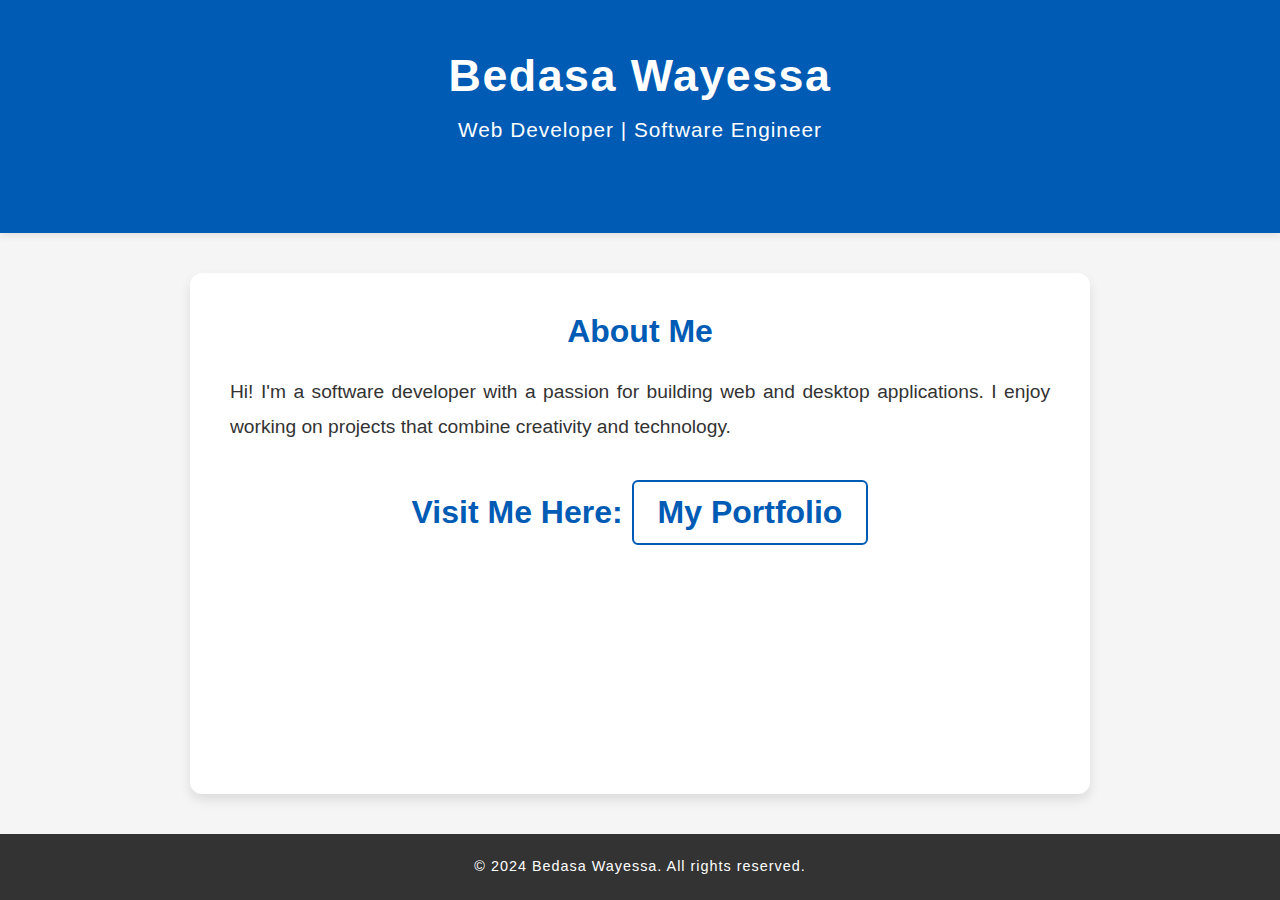
<file: index.html>
<!DOCTYPE html>
<html lang="en">
<head>
    <meta charset="UTF-8">
    <meta name="viewport" content="width=device-width, initial-scale=1.0">
    <meta name="description" content="Welcome to my GitHub profile!">
    <title>My GitHub Profile</title>
    <style>
        * {
            margin: 0;
            padding: 0;
            box-sizing: border-box;
        }

        body {
            font-family: 'Roboto', Arial, sans-serif;
            background-color: #f5f5f5;
            display: flex;
            flex-direction: column;
            min-height: 100vh;
            color: #444;
        }

        header {
            background-color: #005bb5;
            color: #ffffff;
            text-align: center;
            padding: 50px 0;
            box-shadow: 0 2px 8px rgba(0, 0, 0, 0.1);
        }

        header h1 {
            font-size: 2.8em;
            font-weight: 700;
            margin-bottom: 5px;
            letter-spacing: 1.5px;
        }

        header p {
            font-size: 1.3em;
            font-weight: 400;
            letter-spacing: 1px;
            margin-top: 10px;
            text-align: center;
            color: #ffffff;

        }

        main {
            flex: 1;
            max-width: 900px;
            margin: 40px auto;
            background-color: #ffffff;
            padding: 40px;
            border-radius: 12px;
            box-shadow: 0 6px 12px rgba(0, 0, 0, 0.1);
            width: 95%;
        }

        h2 {
            color: #005bb5;
            font-size: 2em;
            text-align: center;
            margin-bottom: 25px;
        }

        p {
            text-align: justify;
            font-size: 1.2em;
            line-height: 1.8;
            margin-bottom: 35px;
            color: #333;
        }

        a {
            text-decoration: none;
            color: #005bb5;
            font-weight: bold;
            padding: 12px 24px;
            border: 2px solid #005bb5;
            border-radius: 6px;
            transition: background-color 0.3s ease, color 0.3s ease;
            display: inline-block;
            text-align: center;
        }

        a:hover {
            background-color: #005bb5;
            color: #ffffff;
        }

        footer {
            background-color: #333;
            color: #ffffff;
            padding: 20px;
            text-align: center;
            font-size: 1em;
            letter-spacing: 1px;
            width: 100%;
            margin-top: auto;
        }

        footer p {
            margin: 0;
            font-size: 0.9em;
            text-align: center;
            color: #ffffff;
        }

        /* Responsive Design */
        @media (max-width: 768px) {
            header h1 {
                font-size: 2.4em;
            }

            main {
                padding: 30px;
            }

            p {
                font-size: 1.1em;
            }
        }

        @media (max-width: 480px) {
            header h1 {
                font-size: 2em;
            }

            header p {
                font-size: 1.1em;
            }

            main {
                padding: 20px;
            }

            p {
                font-size: 1em;
            }

            a {
                padding: 10px 20px;
            }
        }
    </style>
</head>
<body>

<header>
    <h1>Bedasa Wayessa</h1>
    <p>Web Developer | Software Engineer</p>
</header>

<main>
    <h2>About Me</h2>
    <p>Hi! I'm a software developer with a passion for building web and desktop applications. I enjoy working on projects that combine creativity and technology.</p>
    
    <h2>Visit Me Here: <a href="https://bedasawayessa.github.io/bedasa-portfolio/" target="_blank">My Portfolio</a></h2>
</main>

<footer>
    <p>&copy; 2024 Bedasa Wayessa. All rights reserved.</p>
</footer>

</body>
</html>
</file>
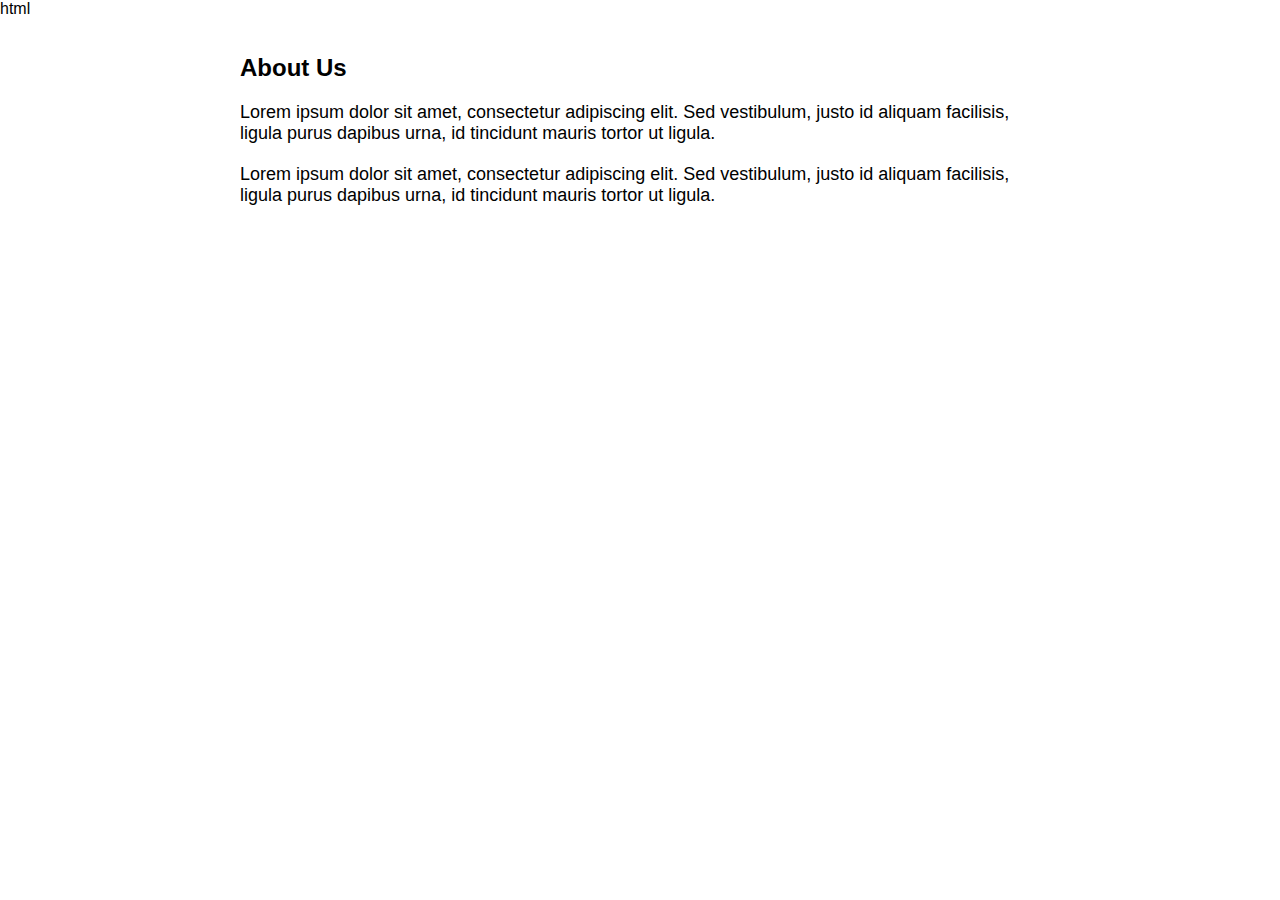
<file: about.html>
html
<!DOCTYPE html>
<html lang="en">
<head>
    <meta charset="UTF-8">
    <meta name="viewport" content="width=device-width, initial-scale=1.0">
    <title>About</title>
    <style>
        body {
            font-family: Arial, sans-serif;
            margin: 0;
            padding: 0;
        }
        .page-content {
            max-width: 800px;
            margin: 0 auto;
            padding: 20px;
            background-color: #fff;
        }
        h1 {
            font-size: 24px;
            margin-bottom: 20px;
        }
        p {
            font-size: 18px;
            margin-bottom: 20px;
        }
    </style>
</head>
<body>
    <div class="page-content">
        <h1>About Us</h1>
        <p>Lorem ipsum dolor sit amet, consectetur adipiscing elit. Sed vestibulum, justo id aliquam facilisis, ligula purus dapibus urna, id tincidunt mauris tortor ut ligula.</p>
        <p>Lorem ipsum dolor sit amet, consectetur adipiscing elit. Sed vestibulum, justo id aliquam facilisis, ligula purus dapibus urna, id tincidunt mauris tortor ut ligula.</p>
    </div>
</body>
</html>
</file>
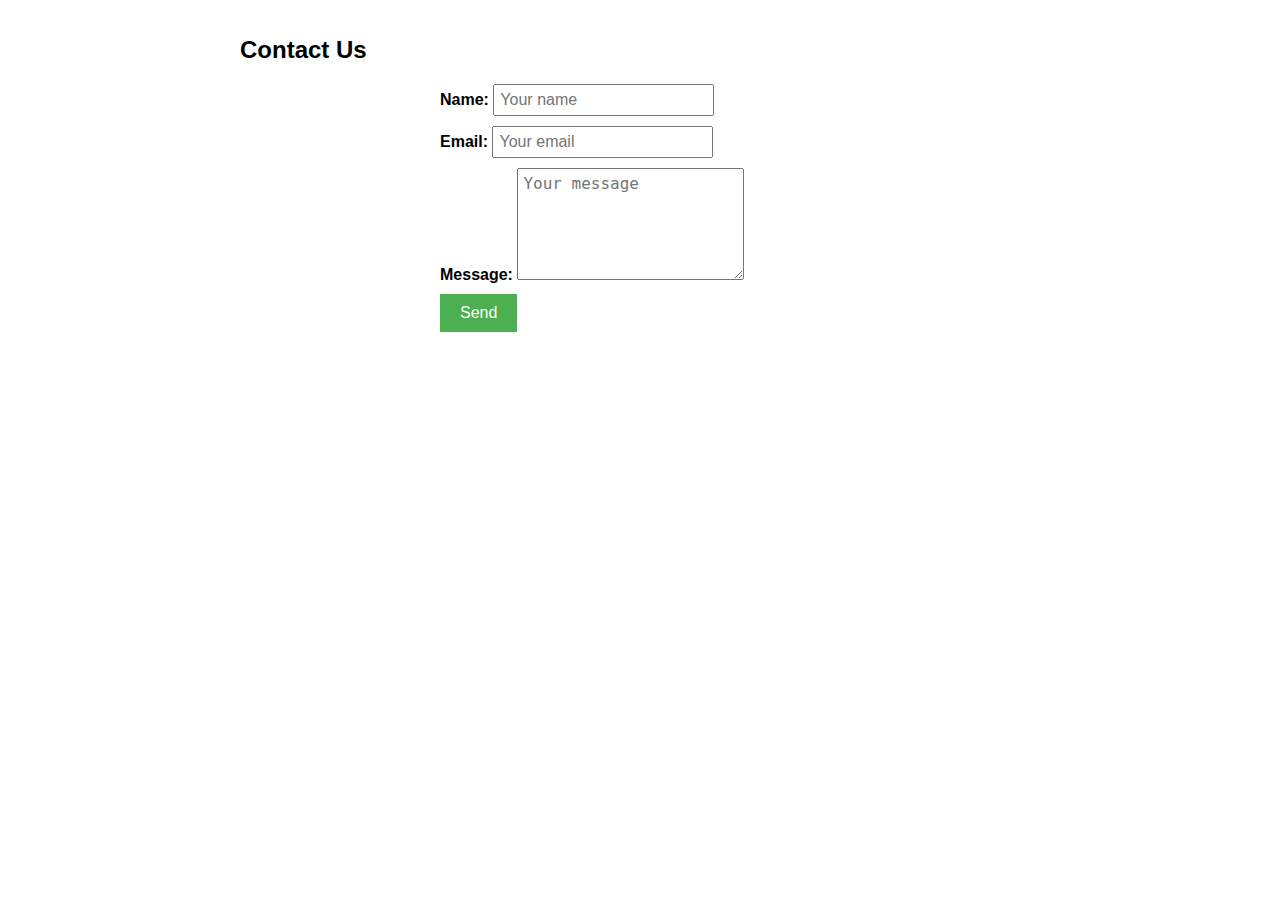
<file: contact.html>
<!DOCTYPE html>
<html lang="en">
<head>
    <meta charset="UTF-8">
    <meta name="viewport" content="width=device-width, initial-scale=1.0">
    <title>Contact</title>
    <style>
        body {
            font-family: Arial, sans-serif;
            margin: 0;
            padding: 0;
        }
        .page-content {
            max-width: 800px;
            margin: 0 auto;
            padding: 20px;
            background-color: #fff;
        }
        h1 {
            font-size: 24px;
            margin-bottom: 20px;
        }
        p {
            font-size: 18px;
            margin-bottom: 20px;
        }
        .contact-form {
            display: flex;
            flex-direction: column;
            max-width: 400px;
            margin: 0 auto;
        }
        .form-input {
            margin-bottom: 10px;
        }
        .form-input label {
            font-weight: bold;
        }
        .form-input input[type="text"],
        .form-input textarea {
            padding: 5px;
            font-size: 16px;
        }
        .form-input textarea {
            resize: vertical;
            height: 100px;
        }
        .form-input input[type="submit"] {
            padding: 10px 20px;
            font-size: 16px;
            background-color: #4CAF50;
            color: #fff;
            border: none;
            cursor: pointer;
        }
    </style>
</head>
<body>
    <div class="page-content">
        <h1>Contact Us</h1>
        <div class="contact-form">
            <div class="form-input">
                <label for="name">Name:</label>
                <input type="text" id="name" name="name" placeholder="Your name">
            </div>
            <div class="form-input">
                <label for="email">Email:</label>
                <input type="text" id="email" name="email" placeholder="Your email">
            </div>
            <div class="form-input">
                <label for="message">Message:</label>
                <textarea id="message" name="message" placeholder="Your message"></textarea>
            </div>
            <div class="form-input">
                <input type="submit" value="Send">
            </div>
        </div>
    </div>
</body>
</html>
</file>
